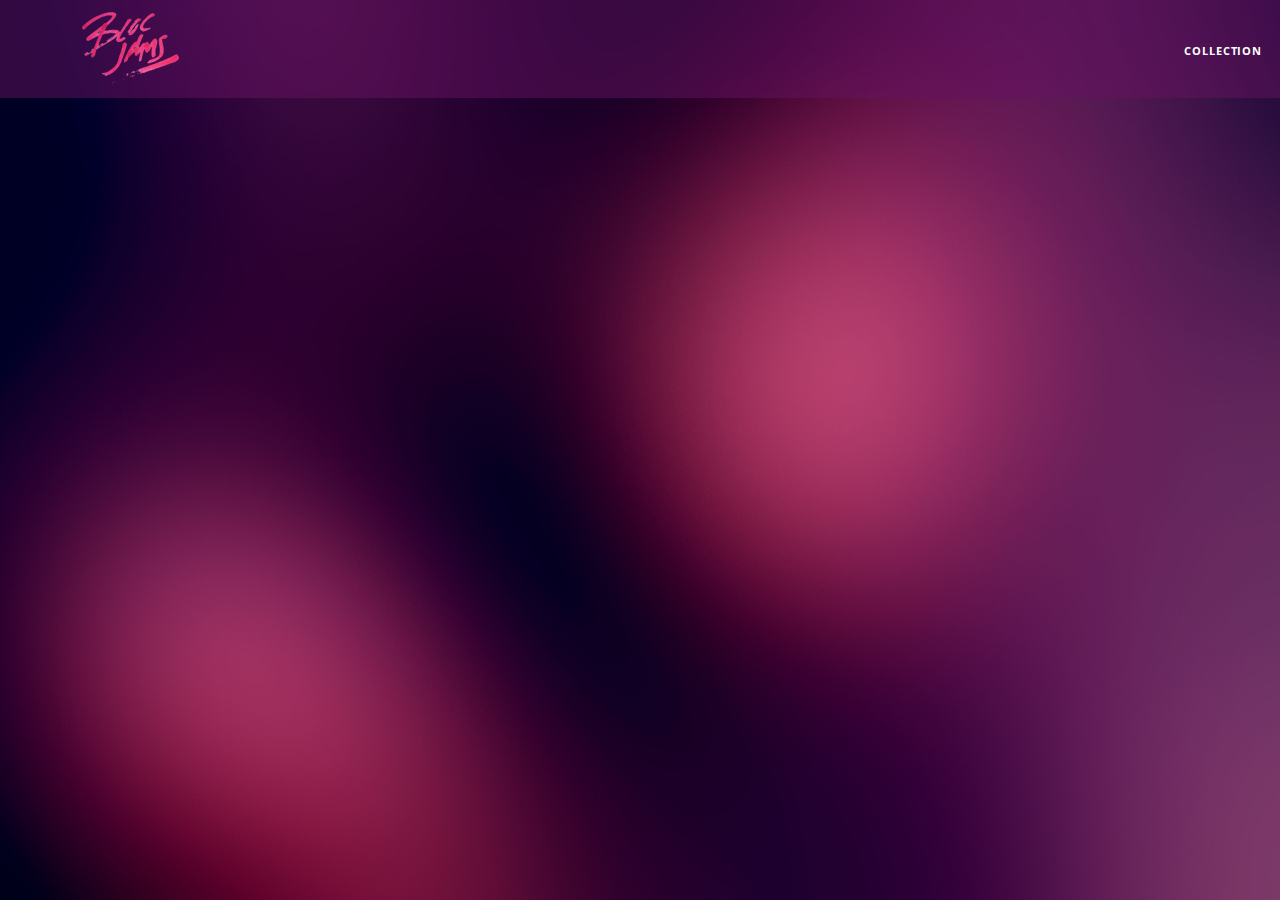
<file: collection.html>
<!DOCTYPE html>
<html>
    <head>
        <title>Bloc Jams</title>
        <meta name="viewport" content="width=device-width, initial-scale=1">
        <link rel= "stylesheet" type="text/css" href="http://fonts.googleapis.com/css?family=Open+Sans:400,800,600,700,300">
        <link rel= "stylesheet" type="text/css" href="http://code.ionicframework.com/ionicons/2.0.1/css/ionicons.min.css">
        <link rel="stylesheet" type="text/css" href='styles/normalize.css'>
        <link rel="stylesheet" type="text/css" href="styles/main.css">
        <link rel="stylesheet" type="text/css" href="styles/collection.css">
    </head>
    <body class="collection">
        <nav class="navbar"> <!-- navigation bar -->
            <a ui-sref="landing" class="logo">
            <img src="assets/images/bloc_jams_logo.png" alt="bloc jams logo" class="logo">
            </a>
            <div class="links-container">
            <a ui-sref="collection" class="navbar-link">collection</a>
            </div>
        </nav>
        
        
   <script src="https://code.jquery.com/jquery-2.1.3.min.js"></script>
    <script src="scripts/collection.js"></script>
    </body>
</html>
</file>
<file: styles/main.css>
/* Large screens*/
@media (min-width:64rem){
    html { font-size: 120%; }
}

/* Medium and small screens (640px) */
@media (min-width: 40rem) {
    html { font-size: 112%; }

    .column {
    float: left;
    padding-left: 1rem;
    padding-right: 1rem;
    
    }
    
    .column.full {width: 100%; }
    .column.two-thirds { width: 66.7%; }
    .column.half { width: 50%; }
    .column.third { 
        width: 33.3%; }
    .column.fourth { width: 25%; }
    .column.flow-opposite { float: right; }

}

.clearfix:before,
.clearfix:after {
    content: " ";
    display: table;
}

.clearfix:after {
    clear: both;
}

.container {
    margin: 0 auto;
    max-width: 64rem;
}

.container .narrow {
    max-width: 56rem;
}




*,*:before, *:after {
    -moz-box-sizing: border-box;
    -webkit-box-sizing: border-box;
    box-sizing: border-box;
}


html {
    height: 100%;
}

body {
    font-family: 'Open Sans';
    color: white;
    min-height: 100%;
}

body.landing {
    background-color: rgb(58,23,62);
}

.navbar {
    position: relative;
    padding: 0.5rem;
    background-color: rgb(101,18,95,0.5);
    z-index: 1;
}

.navbar .logo {
    position: relative;
    left: 2rem;
    cursor: pointer;
}

.navbar .links-container {
    display: table;
    position: absolute;
    top: 0;
    right: 0;
    height: 100px;
    color:white;
    text-decoration: none;
    
}

.links-container .navbar-link {
    display: table-cell;
    position: relative;
    height: 100%;
    padding-left: 1rem;
    padding-right: 1rem;
    vertical-align: 1rem;
    color: white;
    vertical-align: middle;
    font-size: 0.625rem;
    letter-spacing: 0.05rem;
    font-weight: 700;
    text-transform: uppercase;
    text-decoration: none;
    cursor: pointer;

}

.links-container .navbar-link:hover {
    color: rgb(233,50,117);
}
.links-container .navbar-link:active {
    color: rgb(233,50,117);
    background-color: white;
}
</file>
<file: styles/collection.css>
body.collection {
    background-image: url(../assets/images/blurred_backgrounds/blur_bg_2.jpg);
    background-repeat: repeat-y;
    background-position: center center;
    background-size: cover;
}

.album-covers {
    position: relative;
}

.collection-album-container {
    position: relative;
    margin-top: 30px;
    margin-bottom: 20px;
    text-align: center;
}

.collection-album-container .caption {
    margin-top: 10px;
}

.collection-album-container .caption p {
    font-size: 1rem;
    font-weight: 300;
    color: rgba(255, 255, 255, 0.6);
}

.collection-album-container .caption p a {
    color: rgba(255, 255, 255, 0.6);
}

.collection-album-container .caption p a.album-name {
    color: white;
}

.collection-album-container img {
    width: 80%;
}
</file>
